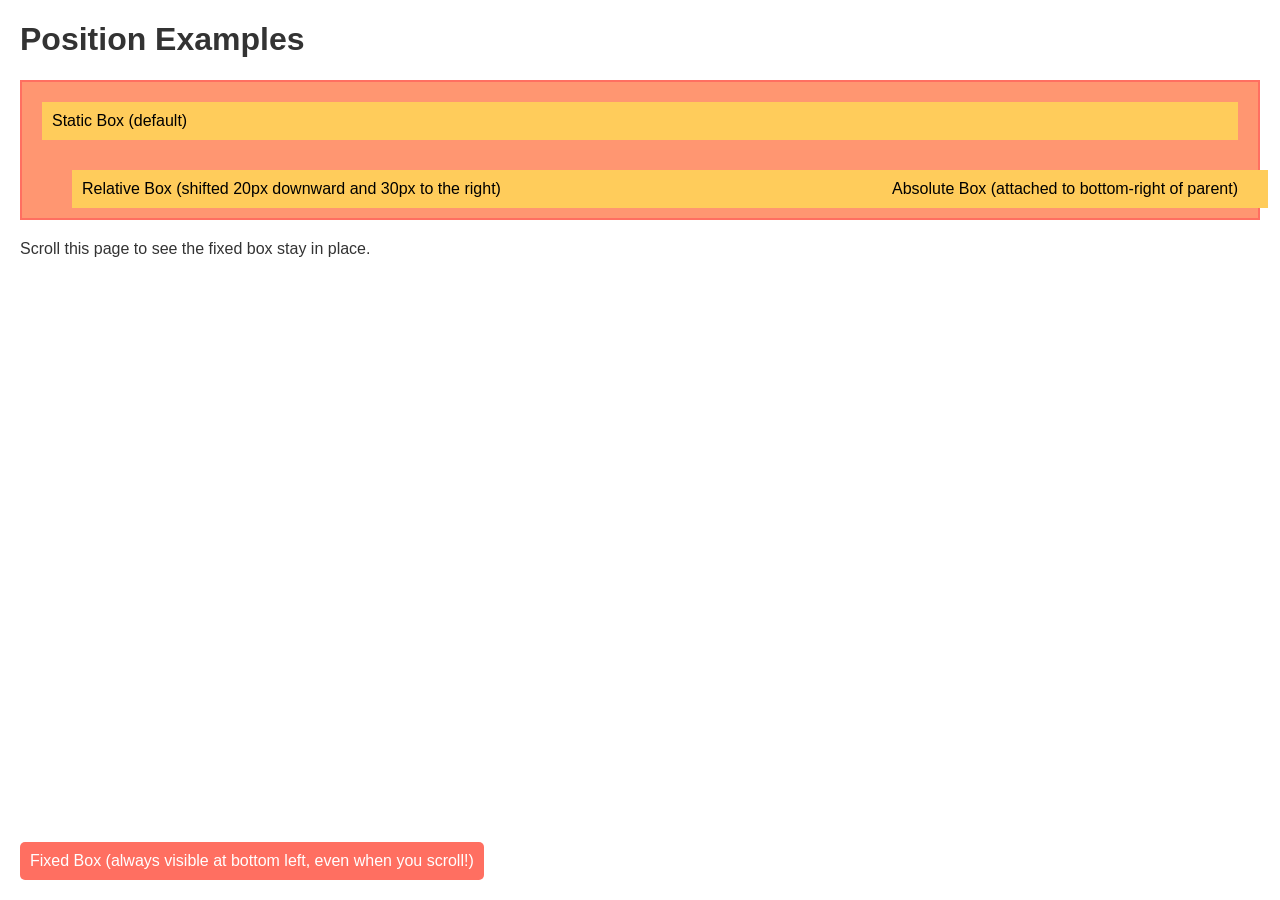
<file: day1/cssclass.html>
<!DOCTYPE html>
<html lang="en">
<head>
<meta charset="UTF-8">
<title>Position Examples</title>
<style>
body {
    font-family: Arial, sans-serif;
    margin: 20px;
    color: #333;
}
.container {
    border: 2px solid #ff6f61;
    padding: 20px;
    margin-bottom: 20px;
    position: relative;  /* this makes it a positioned parent for the absolute element */
    background: #ff9671;
    color: #fff;
}
.static-box {
    position: static;
    background: #ffcc5b;
    padding: 10px;
    margin-bottom: 10px;
    color: #000;
}
.relative-box {
    position: relative;
    top: 20px;
    left: 30px;
    background: #ffcc5b;
    padding: 10px;
    color: #000;
    margin-bottom: 10px;
}
.absolute-box {
    position: absolute;
    bottom: 10px;
    right: 10px;
    background: #ffcc5b;
    padding: 10px;
    color: #000;
}
.fixed-box {
    position: fixed;
    bottom: 20px;
    left: 20px;
    background: #ff6f61;
    padding: 10px;
    color: #fff;
    border-radius: 5px;
}
</style>
</head>
<body>

<h1>Position Examples</h1>

<div class="container">
    <div class="static-box">Static Box (default)</div>
    <div class="relative-box">Relative Box (shifted 20px downward and 30px to the right)</div>
    <div class="absolute-box">Absolute Box (attached to bottom-right of parent)</div>
</div>

<div class="fixed-box">
    Fixed Box (always visible at bottom left, even when you scroll!)
</div>

<p>Scroll this page to see the fixed box stay in place.</p>

</body>
</html>
</file>
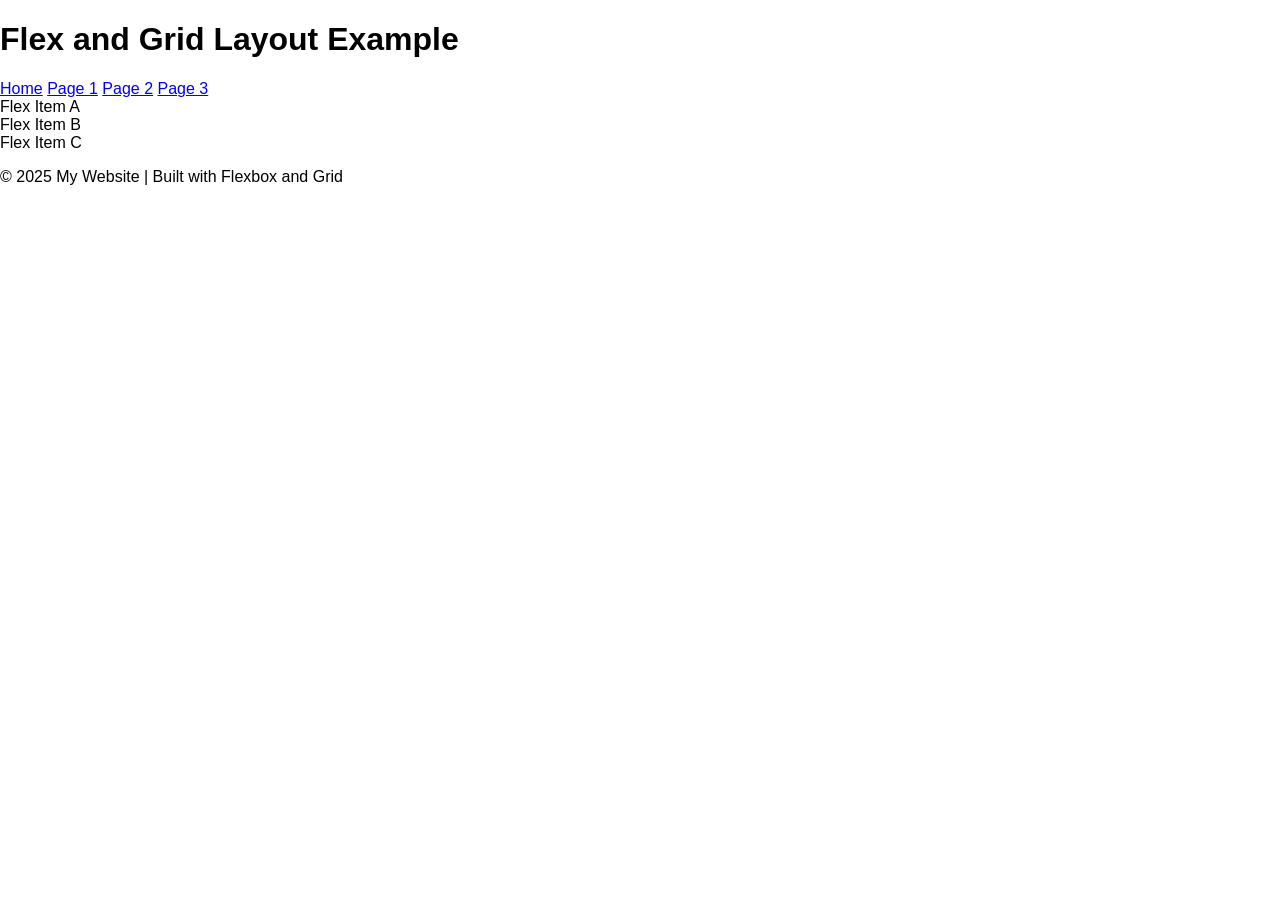
<file: day2/css_prac/flex.html>
<!DOCTYPE html>
<html lang="en">
<head>
  <meta charset="UTF-8">
  <title>Flex and Grid Layout</title>
  <link rel="stylesheet" href="style.css">
</head>
<body>
  <header>
    <h1>Flex and Grid Layout Example</h1>
  </header>

  <nav class="navbar">
    <a href="#">Home</a>
    <a href="#">Page 1</a>
    <a href="#">Page 2</a>
    <a href="#">Page 3</a>
  </nav>



  <section class="flex-section">
    <div class="flex-box">Flex Item A</div>
    <div class="flex-box">Flex Item B</div>
    <div class="flex-box">Flex Item C</div>
  </section>

  <footer>
    <p>© 2025 My Website | Built with Flexbox and Grid</p>
  </footer>
</body>
</html>
</file>
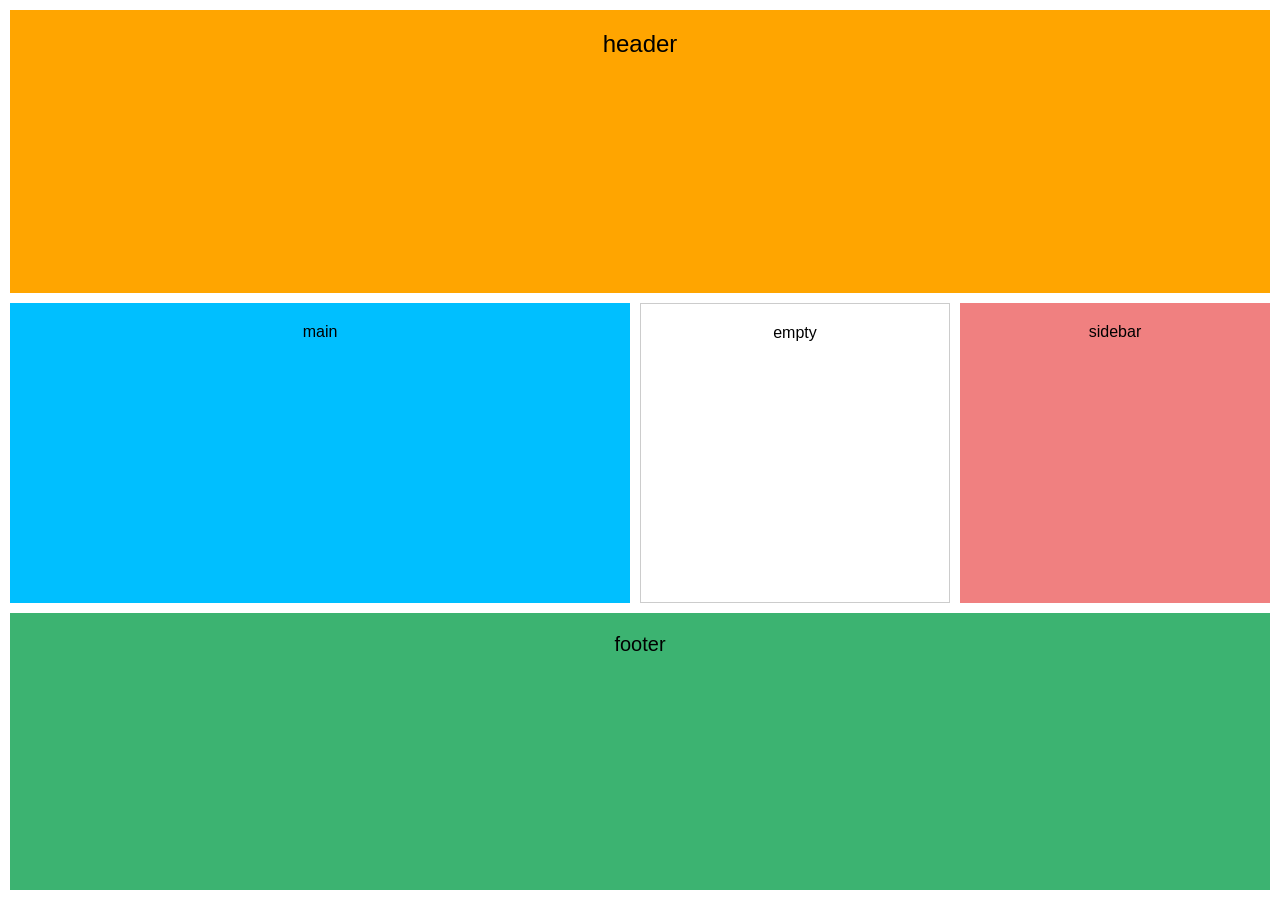
<file: day2/css_prac/grid.html>
<!-- <!DOCTYPE html>
<html lang="en">
<head>
  <meta charset="UTF-8">
  <title>Sample Grid Layout</title>
  <style>
    body {
      font-family: Arial, sans-serif;
      margin: 20px;
    }

    .grid-container {
      display: grid;
      grid-template-columns: repeat(3, 1fr); /* 3 equal columns */
      gap: 20px;
      background-color: #eee;
      padding: 20px;
    }

    .grid-item {
      background-color: #4CAF50;
      color: white;
      padding: 40px;
      text-align: center;
      font-size: 20px;
      border-radius: 8px;
    }
  </style>
</head>
<body>

  <h1>Simple CSS Grid Example</h1>

  <div class="grid-container">
    <div class="grid-item">Box 1</div>
    <div class="grid-item">Box 2</div>
    <div class="grid-item">Box 3</div>
    <div class="grid-item">Box 4</div>
    <div class="grid-item">Box 6</div>
  </div>

</body>
</html> -->
<!DOCTYPE html>
<html lang="en">
<head>
  <meta charset="UTF-8">
  <title>Grid Layout Example</title>
  <link rel="stylesheet" href="style.css">
</head>
<body>
  <div class="grid-container">
    <div class="header">header</div>
    <div class="main">main</div>
    <div class="empty">empty</div>
    <div class="sidebar">sidebar</div>
    <div class="footer">footer</div>
  </div>
</body>
</html>
</file>
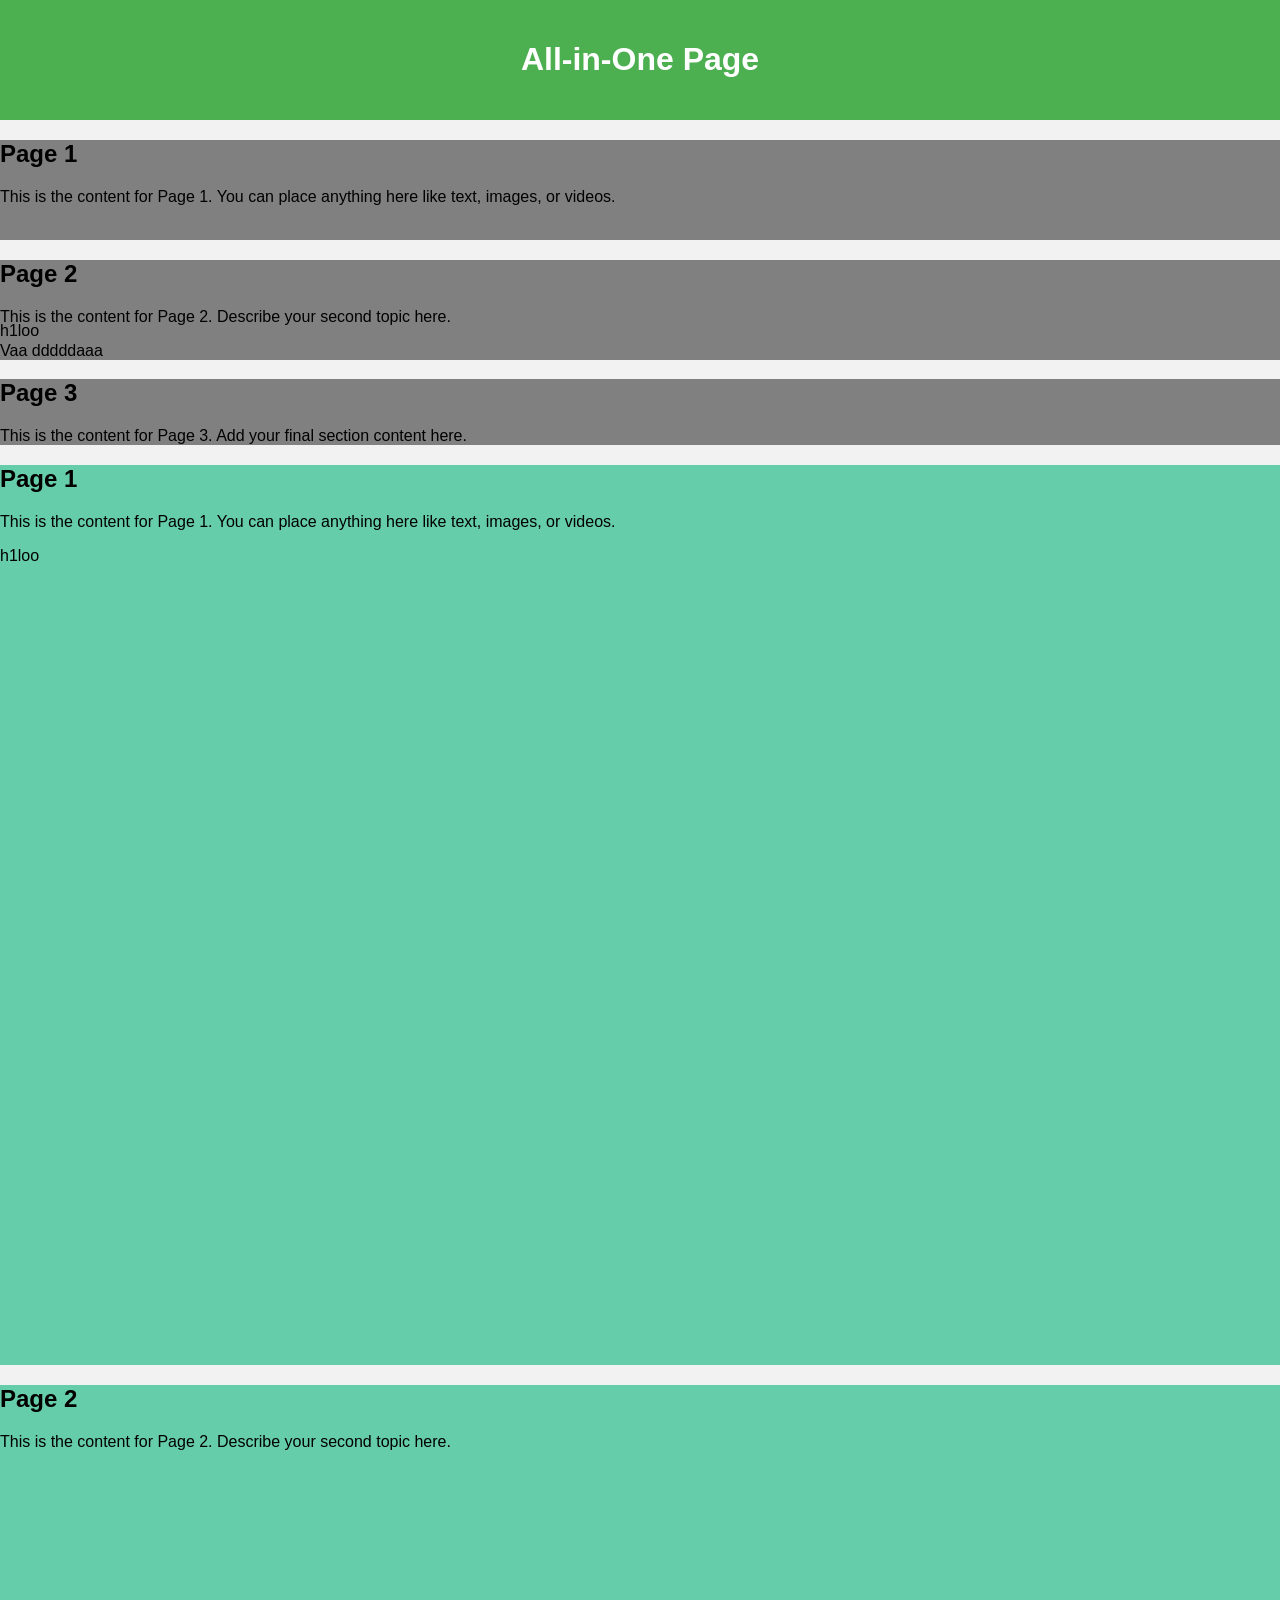
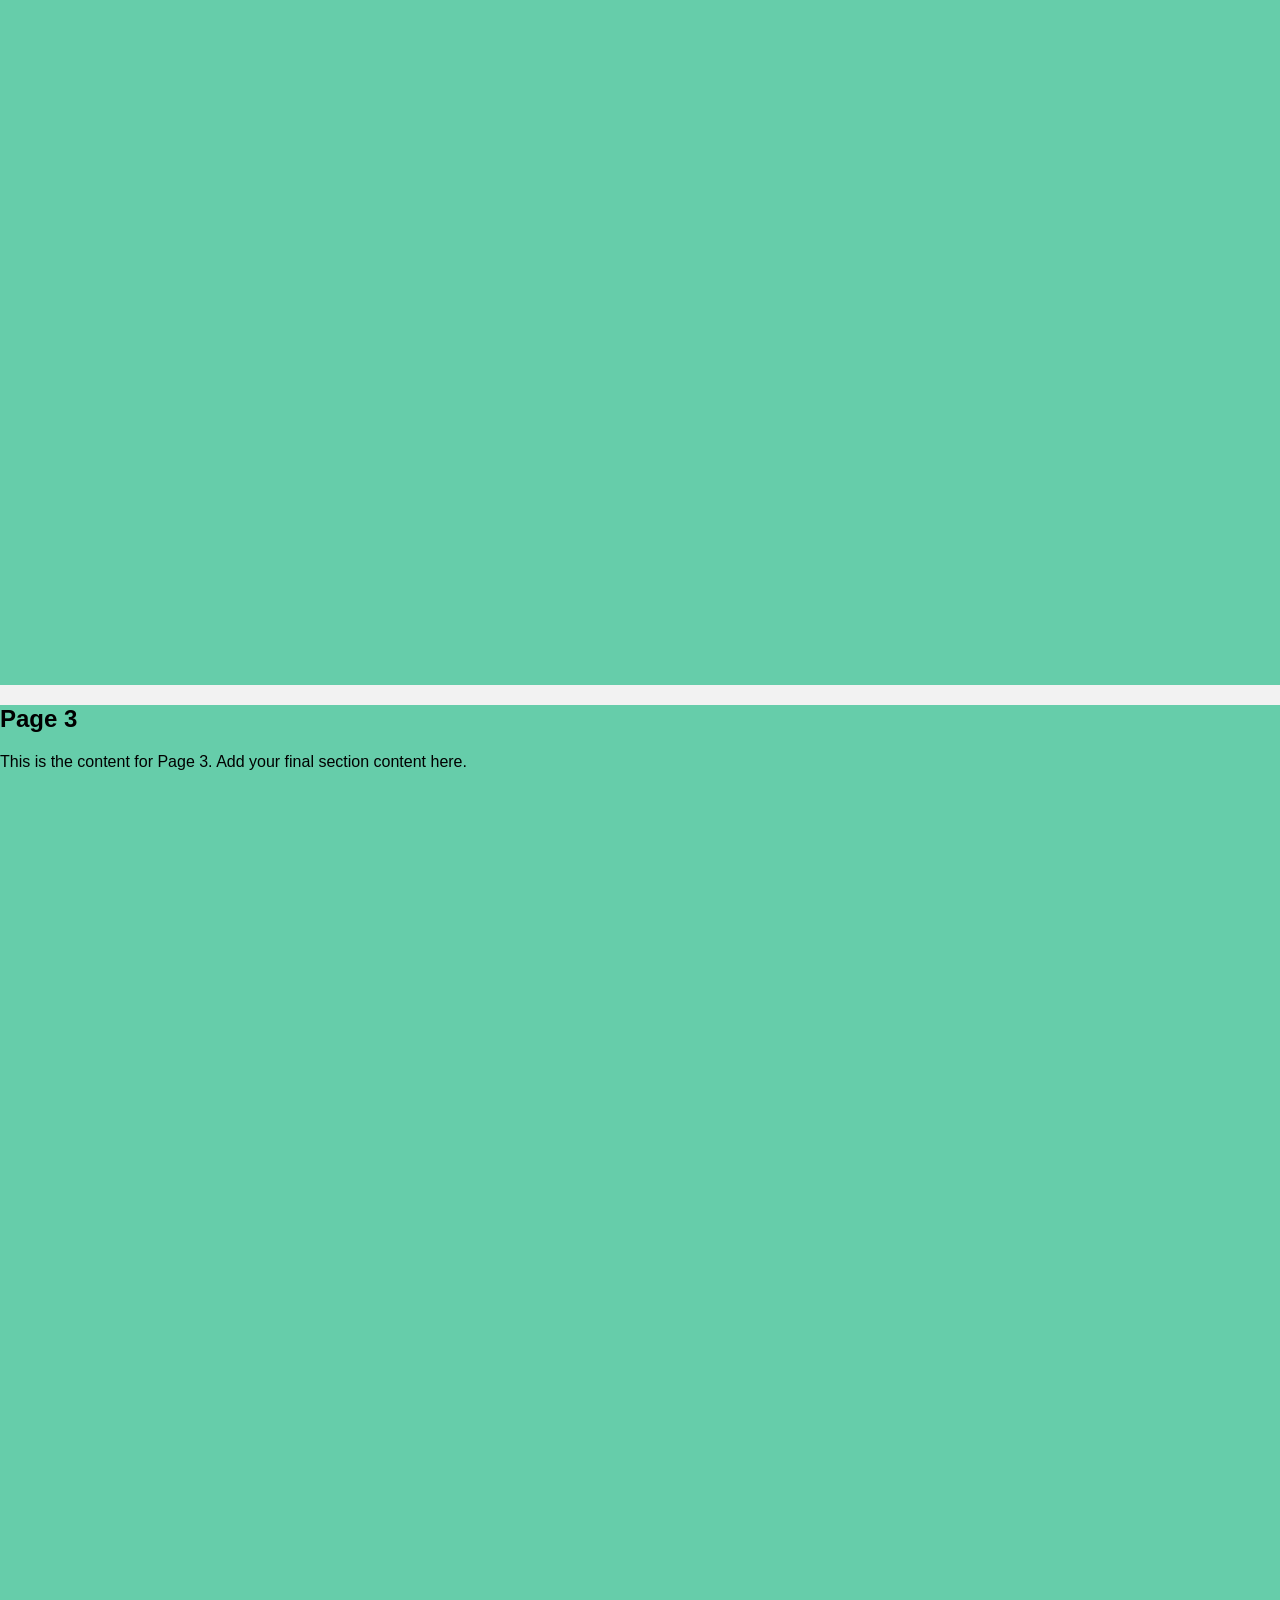
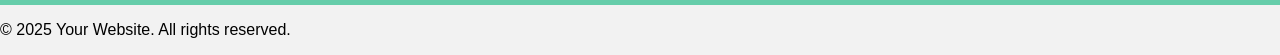
<file: day2/css_prac/vhvw.html>
<!-- css ha ha ithu -->
<!-- height:100vh -->
<!-- width:100vw -->
<!-- postions also seen like static->no change,,,,,,,relative->can movable -->

<!DOCTYPE html>
<html lang="en">
<head>
  <meta charset="UTF-8">
  <title>All-in-One Page</title>
  <!-- <link rel="stylesheet" href="style.css"> -->
  <style>
    body {
  font-family: Arial, sans-serif;
  margin: 0;
  padding: 0;
  background-color: #f2f2f2;
}
.position{
  position: static;
  top: 50px;
}
.relative{
  position: relative;
  top: 100px;
}

header {
  background-color: #4CAF50;
  padding: 20px;
  color: white;
  text-align: center;
}

nav ul {
  list-style: none;
  padding: 0;
}

nav ul li {
  display: inline-block;
  margin: 0 15px;
}

nav ul li a {
  color: white;
  text-decoration: none;
  font-weight: bold;
}

main {
  padding: 20px;
  background-color: #ffffff;
  margin: 20px;
  border-radius: 8px;
}

.section{
    width:100vw;
    background-color: grey;
}
.section1{
    height:100vh;
    background-color: mediumaquamarine;
}
  </style>
</head>
<body>
  <header>
    <h1>All-in-One Page</h1>
    <!-- <nav>
      <ul>
        <li><a href="#page1">Page 1</a></li>
        <li><a href="#page2">Page 2</a></li>
        <li><a href="#page3">Page 3</a></li>
      </ul>
    </nav> -->
  </header>

  <div id="page1" class="section" >
    <h2>Page 1</h2>
    <p>This is the content for Page 1. You can place anything here like text, images, or videos.</p>
    <p class="relative">h1loo</p>
  </div>

  <div id="page2" class="section">
    <h2>Page 2</h2>
    <p>This is the content for Page 2. Describe your second topic here.</p>
    <p class="position">Vaa dddddaaa</p>
  </div>

  <div id="page3" class="section">
    <h2>Page 3</h2>
    <p>This is the content for Page 3. Add your final section content here.</p>
  </div>




  <div class="section1" >
    <h2>Page 1</h2>
    <p>This is the content for Page 1. You can place anything here like text, images, or videos.</p>
    <p>h1loo</p>
  </div>

  <div  class="section1">
    <h2>Page 2</h2>
    <p>This is the content for Page 2. Describe your second topic here.</p>
  </div>

  <div class="section1">
    <h2>Page 3</h2>
    <p>This is the content for Page 3. Add your final section content here.</p>
  </div>

  <footer>
    <p>© 2025 Your Website. All rights reserved.</p>
  </footer>
</body>
</html>
</file>
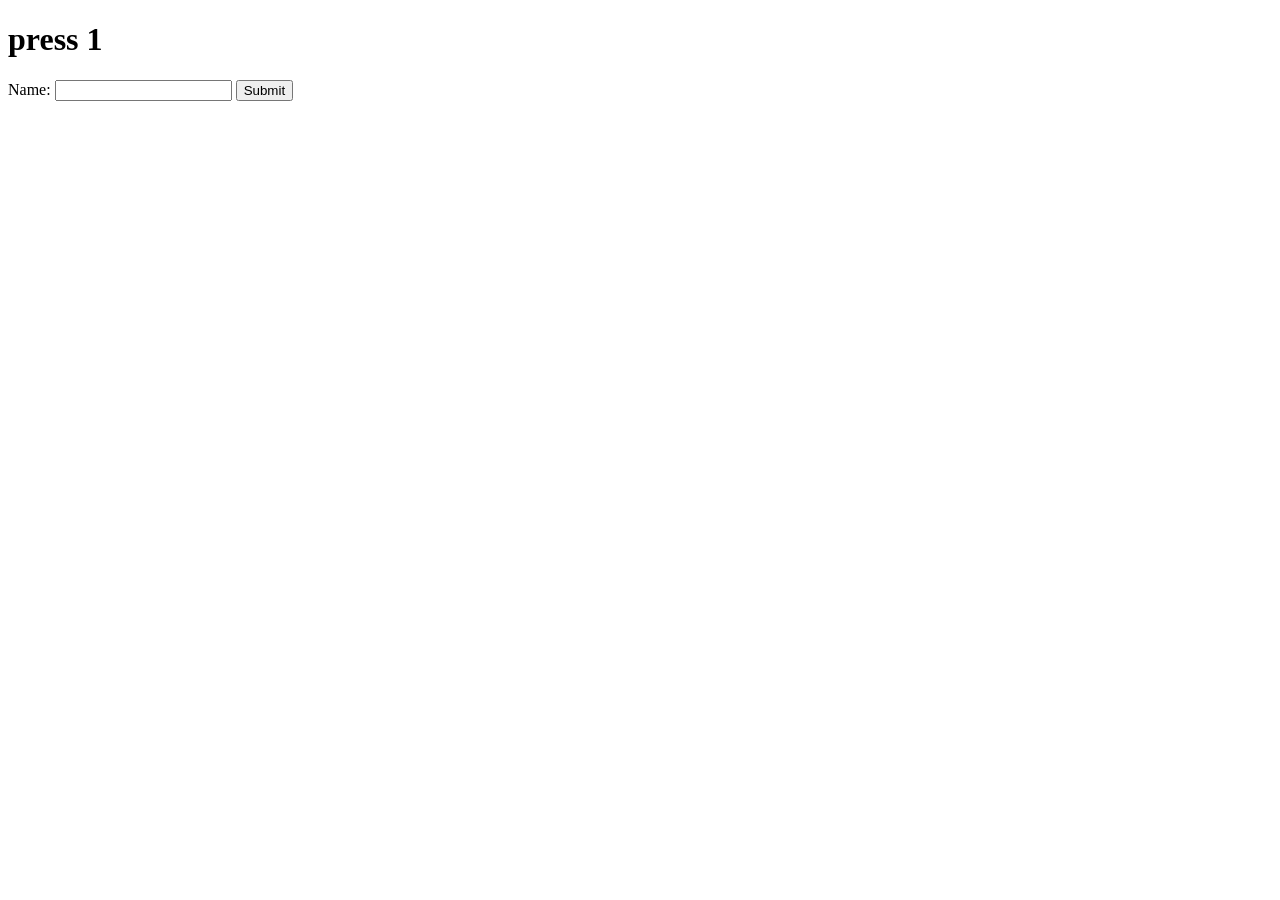
<file: day2/javascript/demo.html>
<!-- <!DOCTYPE html>
<html lang="en">
<head>
    <meta charset="UTF-8">
    <meta name="viewport" content="width=device-width, initial-scale=1.0">
    <title>Document</title>
</head>
<body>
    <h1>press 1</h1>
    <script>
        console.log("1");
    </script>
</body>
</html> -->
<!-- <!DOCTYPE html>
<html lang="en">
<head>
    <meta charset="UTF-8">
    <meta name="viewport" content="width=device-width, initial-scale=1.0">
    <title>Document</title>
</head>
<body>
    <h1>press 1</h1>
    <script>
        function sum(a,b){
            return a+b;
        }
        console.log(sum(1,2))
    </script>
</body>
</html> -->

<!DOCTYPE html>
<html lang="en">
<head>
    <meta charset="UTF-8">
    <meta name="viewport" content="width=device-width, initial-scale=1.0">
    <title>Document</title>
</head>
<body>
    <h1>press 1</h1>
    <label for="name">Name:</label>
    <input type="text" id="name" name="name">
    <button onclick="demo()">Submit</button>

    <div id="result"></div>
    <script>
        function demo() {
            const name = document.getElementById("name").value;
            document.getElementById("result").innerText = `Hello, ${name}!`;
        }
    </script>
</body>
</html>
</file>
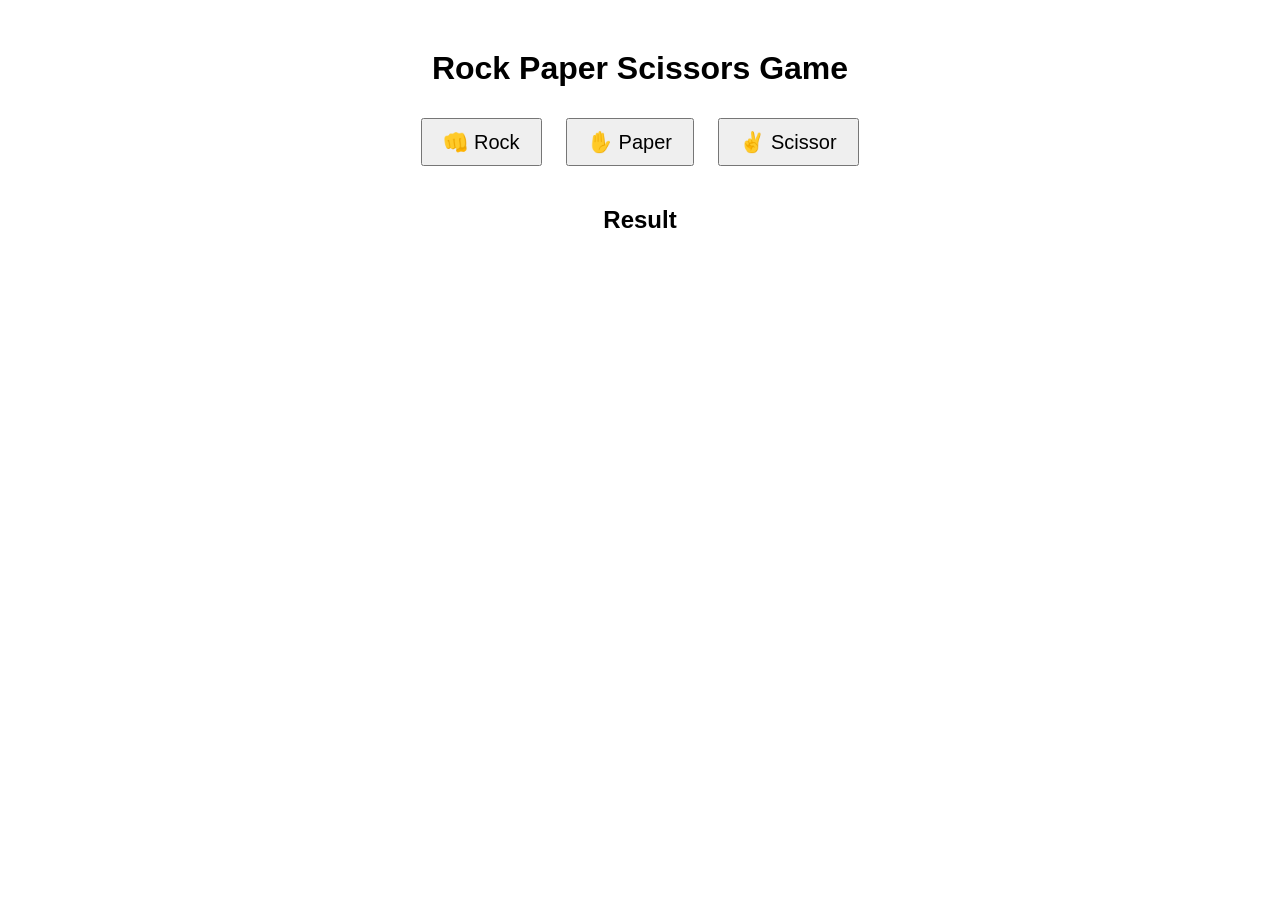
<file: day2/javascript/game.html>
<!DOCTYPE html>
<html lang="en">
<head>
  <meta charset="UTF-8">
  <title>Rock Paper Scissors Game</title>
  <style>
    body {
      text-align: center;
      font-family: Arial, sans-serif;
      margin-top: 50px;
    }
    button {
      font-size: 20px;
      margin: 10px;
      padding: 10px 20px;
      cursor: pointer;
    }
    #result {
      font-size: 24px;
      margin-top: 30px;
    }
  </style>
</head>
<body>

  <h1>Rock Paper Scissors Game</h1>

  <button onclick="game('rock')">👊 Rock</button>
  <button onclick="game('paper')">✋ Paper</button>
  <button onclick="game('scissor')">✌ Scissor</button>

  <h1 id="result">Result</h1>
  <h2 id="computerChoice"></h2>

  <script>
    function game(user) {
      const choices = ['rock', 'paper', 'scissor'];
      const computer = choices[Math.floor(Math.random() * 3)];
      let result = '';

      if (user === computer) {
        result = "It's a draw 👊";
      } else if (
        (user === 'rock' && computer === 'scissor') ||
        (user === 'paper' && computer === 'rock') ||
        (user === 'scissor' && computer === 'paper')
      ) {
        result = 'You won 🎉';
      } else {
        result = 'You lose 😢';
      }

      document.getElementById('result').innerText = result;
      document.getElementById('computerChoice').innerText = Computer chose: ${computer};
    }
  </script>

</body>
</html>
</file>
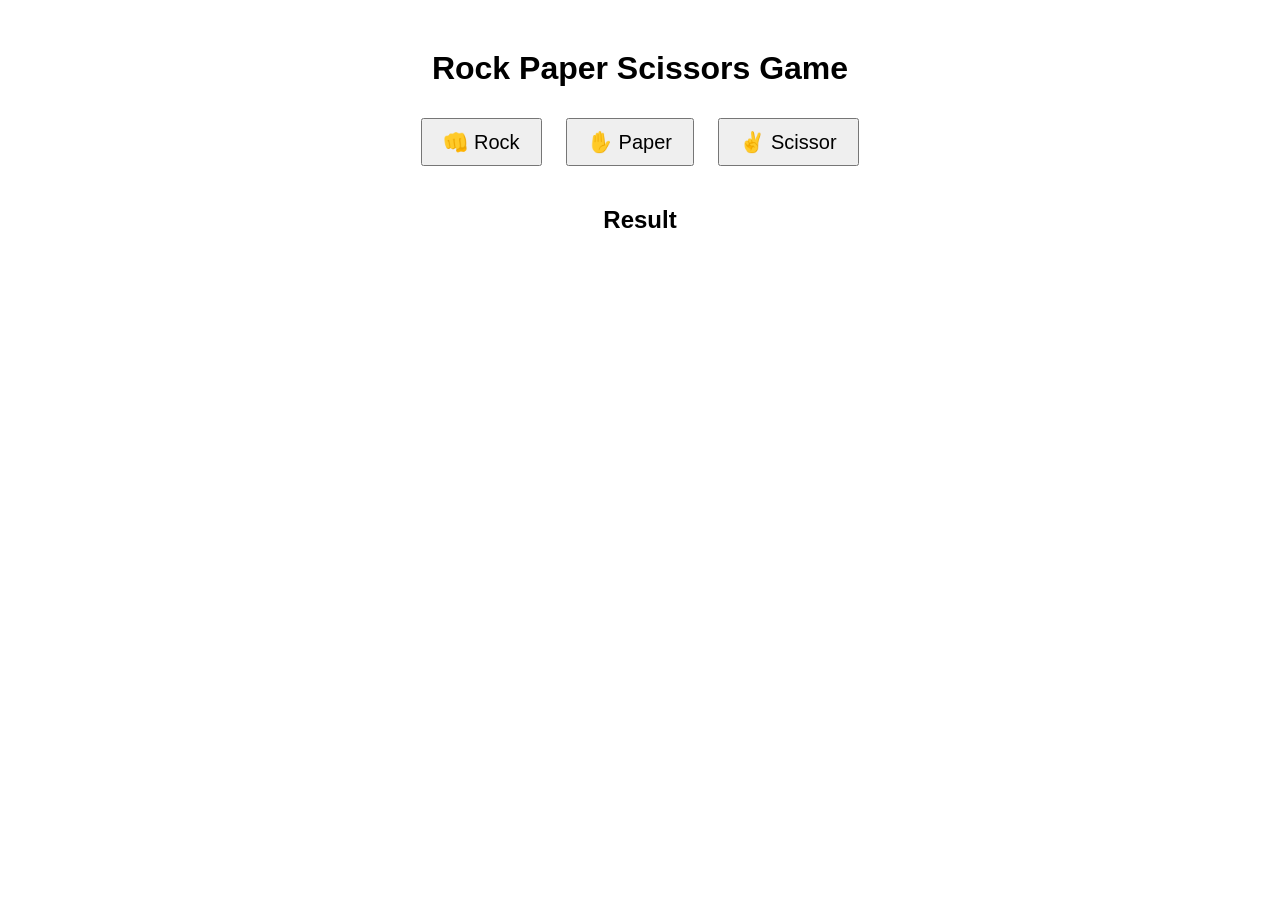
<file: day2/javascript/gmae.html>
<!DOCTYPE html>
<html lang="en">
<head>
  <meta charset="UTF-8">
  <title>Rock Paper Scissors Game</title>
  <style>
    body {
      text-align: center;
      font-family: Arial, sans-serif;
      margin-top: 50px;
    }
    button {
      font-size: 20px;
      margin: 10px;
      padding: 10px 20px;
      cursor: pointer;
    }
    #result {
      font-size: 24px;
      margin-top: 30px;
    }
  </style>
</head>
<body>

  <h1>Rock Paper Scissors Game</h1>

  <button onclick="game('rock')">👊 Rock</button>
  <button onclick="game('paper')">✋ Paper</button>
  <button onclick="game('scissor')">✌ Scissor</button>

  <h1 id="result">Result</h1>
  <h2 id="computerChoice"></h2>

  <script>
    function game(user) {
      const choices = ['rock', 'paper', 'scissor'];
      const computer = choices[Math.floor(Math.random() * 3)];
      let result = '';

      if (user === computer) {
        result = "It's a draw 👊";
      } else if (
        (user === 'rock' && computer === 'scissor') ||
        (user === 'paper' && computer === 'rock') ||
        (user === 'scissor' && computer === 'paper')
      ) {
        result = 'You won 🎉';
      } else {
        result = 'You lose 😢'\;
      }

      document.getElementById('result').innerText = result;
      document.getElementById('computerChoice').innerText = Computer chose: ${computer};
    }
  </script>

</body>
</html>
</file>
<file: day2/css_prac/style.css>
/* * {
  margin: 0;
  padding: 0;
  box-sizing: border-box;
}

body {
  font-family: Arial, sans-serif;
  background-color: #f5f5f5;
}

header {
  background-color: #2196F3;
  color: white;
  text-align: center;
  padding: 20px;
  display: flex;
  justify-content: center;
  align-items: center;
}

.navbar {
  display: flex;
justify-content: space-evenly;
  background-color: #333;
}

.navbar a {
  color: white;
  padding: 14px 20px;
  text-decoration: none;
  display: block;
}

.navbar a:hover {
  background-color: #575757;
}

.grid-container {
  display: grid;
  grid-template-columns: repeat(auto-fit, minmax(180px, 1fr));
  gap: 20px;
  padding: 30px;
  max-width: 1000px;
  margin: auto;
  justify-content: start;
  
}

.box {
  background-color: #ffcc80;
  padding: 20px;
  text-align: center;
  border-radius: 10px;
  font-weight: bold;
}

.flex-section {
  display: flex;
  justify-content: space-evenly;
  align-items: start;
  background-color: #e8f5e9;
  padding: 40px 20px;
  flex-direction: row;
  height: 80vh;
  flex-shrink: 2;
}

.flex-box {
  background-color: #a5d6a7;
  padding: 20px;
  margin: 10px;
  width: 200px;
  text-align: center;
  border-radius: 10px;
  font-weight: bold;
}

footer {
  background-color: #333;
  color: white;
  text-align: center;
  padding: 15px;
  display: flex;
  justify-content: center;
  align-items: center;
} */

body {
  margin: 0;
  font-family: sans-serif;
}

.grid-container {
  display: grid;
  grid-template-areas: 
    "header header header"
    "main empty sidebar"
    "footer footer footer";
  grid-template-columns: 2fr 1fr 1fr;
  grid-template-rows: auto 300px auto;
  gap: 10px;
  padding: 10px;
  height: 100vh;
  box-sizing: border-box;
}

.header {
  grid-area: header;
  background-color: orange;
  text-align: center;
  padding: 20px;
  font-size: 24px;
}

.main {
  grid-area: main;
  background-color: deepskyblue;
  padding: 20px;
  text-align: center;
}

.empty {
  grid-area: empty;
  background-color: white;
  padding: 20px;
  text-align: center;
  border: 1px solid #ccc;
}

.sidebar {
  grid-area: sidebar;
  background-color: lightcoral;
  padding: 20px;
  text-align: center;
}

.footer {
  grid-area: footer;
  background-color: mediumseagreen;
  padding: 20px;
  text-align: center;
  font-size: 20px;
}
</file>
